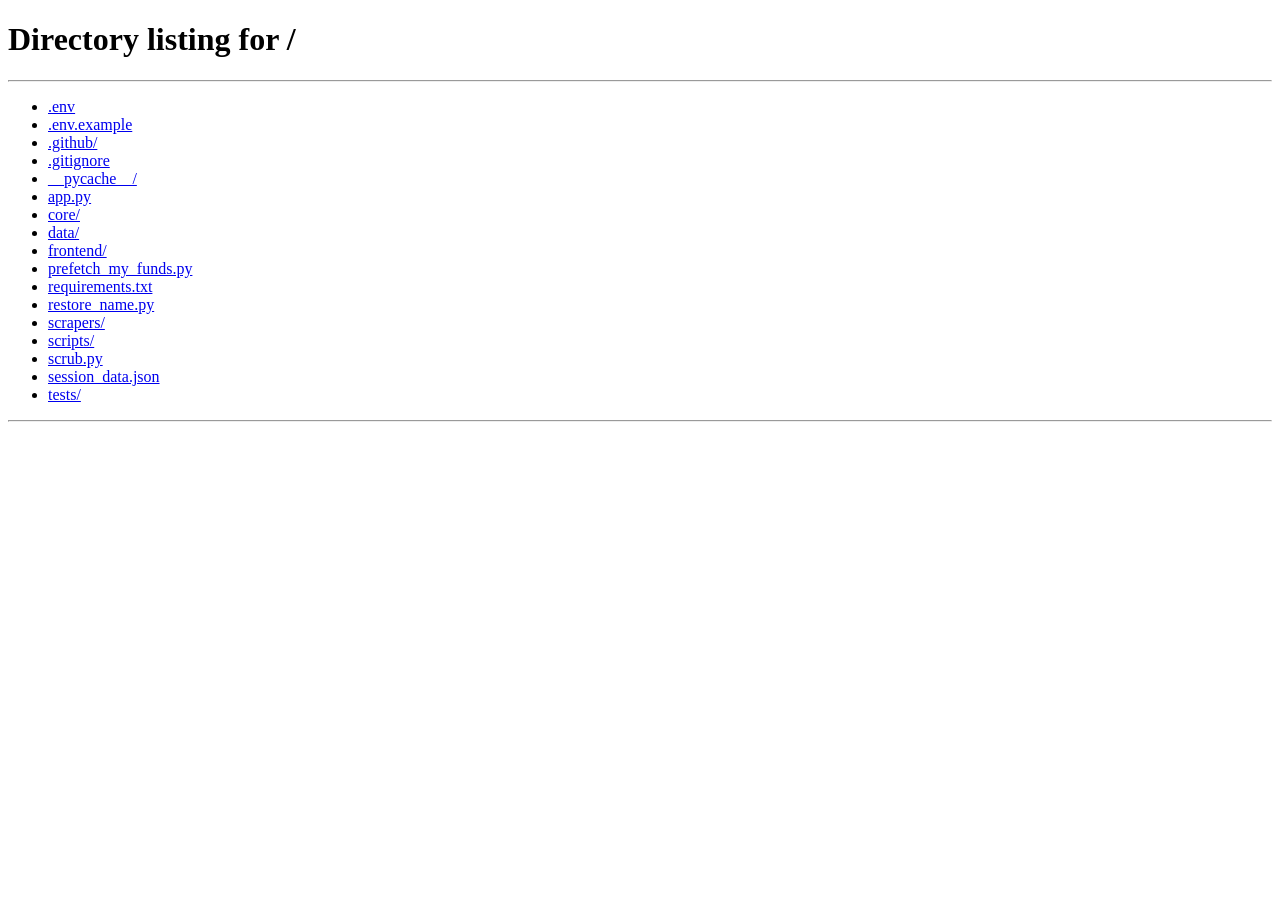
<file: frontend/family.html>
<!DOCTYPE html>
<html lang="en">
<head>
  <meta charset="UTF-8" />
  <meta name="viewport" content="width=device-width, initial-scale=1.0" />
  <title>MF Analyzer — Family Dashboard</title>
  <link rel="preconnect" href="https://fonts.googleapis.com" />
  <link href="https://fonts.googleapis.com/css2?family=Inter:wght@400;500;600;700;800&display=swap" rel="stylesheet" />
  <link rel="stylesheet" href="./style.css" />
  <style>
    .family-container { max-width: 900px; margin: 40px auto; display: flex; flex-direction: column; gap: 20px; }
    .grid { display: grid; grid-template-columns: 1fr 1fr; gap: 20px; }
    @media (max-width: 768px) { .grid { grid-template-columns: 1fr; } }
    .invite-box { display: flex; gap: 10px; margin-top: 15px; }
    .invite-box input { flex: 1; padding: 10px; border-radius: 6px; border: 1px solid var(--border-color); background: var(--bg-main); color: var(--text-main); }
    .invite-box button { padding: 10px 15px; border-radius: 6px; background: var(--accent); border: none; color: white; cursor: pointer; font-weight: 600; }
    .pending-list { margin-top: 15px; display: flex; flex-direction: column; gap: 10px; }
    .pending-item { display: flex; justify-content: space-between; align-items: center; background: var(--bg-primary); padding: 10px 15px; border-radius: 6px; }
    .accept-btn { background: var(--success); border: none; color: white; padding: 5px 12px; border-radius: 4px; cursor: pointer; font-weight: bold; }
    .portfolio-grid { display: grid; grid-template-columns: repeat(auto-fill, minmax(280px, 1fr)); gap: 15px; margin-top: 20px; }
    .portfolio-card { background: var(--bg-card); padding: 20px; border-radius: 12px; box-shadow: var(--shadow-sm); border: 1px solid var(--border-color); }
    .portfolio-card h3 { margin-bottom: 15px; color: var(--accent-light); display: flex; align-items: center; gap: 8px; }
    .metric { margin-bottom: 10px; display: flex; justify-content: space-between; }
    .metric-label { color: var(--text-muted); font-size: 0.9rem; }
    .metric-value { font-weight: bold; }
    .metric-value { font-weight: bold; }
    
    /* Tabs styling */
    .tabs { display: flex; border-bottom: 1px solid var(--border-color); margin-bottom: 20px; }
    .tab-btn { background: none; border: none; padding: 12px 20px; color: var(--text-muted); cursor: pointer; font-size: 1rem; font-weight: 500; border-bottom: 2px solid transparent; transition: all 0.2s; }
    .tab-btn:hover { color: var(--text-main); }
    .tab-btn.active { color: var(--accent); border-bottom-color: var(--accent); }
    .tab-pane { display: none; }
    .tab-pane.active { display: block; }
    
    /* Comparison Table Styling */
    .comparison-table-wrapper { overflow-x: auto; margin-top: 10px; }
    .comparison-table { width: 100%; border-collapse: collapse; text-align: left; }
    .comparison-table th, .comparison-table td { padding: 15px; border-bottom: 1px solid var(--border-color); }
    .comparison-table th { background: var(--bg-card); color: var(--text-muted); font-weight: 600; white-space: nowrap; }
    .comparison-table td { background: var(--bg-primary); }
    .top-holding-item { margin-bottom: 8px; padding-bottom: 8px; border-bottom: 1px dashed var(--border-color); }
    .top-holding-item:last-child { border-bottom: none; margin-bottom: 0; padding-bottom: 0; }
    .holding-name { font-size: 0.85rem; display: block; color: var(--text-main); }
    .holding-alloc { font-size: 0.75rem; color: var(--text-muted); }
  </style>
</head>
<body>
  <nav class="navbar">
    <a href="/" class="navbar-brand">
      <div class="logo-icon">📊</div>
      <span>MF Analyzer</span>
    </a>
    <ul class="navbar-nav">
      <li><a href="/">Upload</a></li>
      <li><a href="/dashboard.html">Dashboard</a></li>
      <li><a href="/family.html" class="active">Family View</a></li>
      <li><a href="#" onclick="localStorage.removeItem('mf_token'); window.location.href='/';">Logout</a></li>
    </ul>
  </nav>

  <main class="page">
    <div class="family-container">
      <div class="card" style="padding:24px;">
        <h2>👨‍👩‍👧‍👦 Family Portfolio Dashboard</h2>
        <p style="color:var(--text-secondary);margin-top:10px;">Compare your mutual fund portfolio performance with your family members.</p>
      </div>

      <!-- Tabs -->
      <div class="tabs">
        <button class="tab-btn active" onclick="switchTab('overview')">Overview</button>
        <button class="tab-btn" onclick="switchTab('comparison')">Comparison View</button>
      </div>

      <div id="tab-overview" class="tab-pane active">
        <div class="grid">
          <!-- Send Invites -->
          <div class="card" style="padding:24px; position: relative; z-index: 50;">
            <h3>Add Family Member</h3>
            <p style="font-size:0.85rem;color:var(--text-muted);margin-top:5px;">Send an invite to their username.</p>
            <style>
              .search-item:hover { background: rgba(99,102,241,0.25); color: #fff; }
            </style>
            <div class="invite-box" style="position: relative;">
              <input type="text" id="invite-username" placeholder="Search family member..." oninput="searchUsers(this.value)" autocomplete="off" />
              <button onclick="sendInvite()">Invite</button>
              <div id="search-results" style="position: absolute; top: 100%; left: 0; right: 80px; background: rgba(17, 24, 39, 0.98); border: 1px solid var(--border); border-radius: 8px; margin-top: 4px; display: none; z-index: 100; max-height: 200px; overflow-y: auto; box-shadow: 0 10px 25px rgba(0,0,0,0.8); backdrop-filter: blur(10px);"></div>
            </div>
          </div>

          <!-- Pending Invites -->
          <div class="card" style="padding:24px;">
            <h3>Pending Invites</h3>
            <div class="pending-list" id="pending-list">
              <div style="color:var(--text-muted); font-size: 0.9rem;">Loading...</div>
            </div>
          </div>
        </div>

        <!-- Family Portfolios Viewer -->
        <div class="card" style="padding:24px; margin-top: 20px;">
          <h3>Family Portfolios Summary</h3>
          <div class="portfolio-grid" id="portfolio-grid">
             <div class="spinner" style="margin: 20px auto;"></div>
          </div>
        </div>
      </div>

      <div id="tab-comparison" class="tab-pane">
        <div class="card" style="padding:24px;">
          <h3>Detailed Comparison</h3>
          <p style="font-size:0.85rem;color:var(--text-muted);margin-top:5px;margin-bottom:15px;">Side-by-side comparison of metrics and top holdings.</p>
          <div class="comparison-table-wrapper" id="comparison-table-container">
            <div class="spinner" style="margin: 20px auto;"></div>
          </div>
        </div>
      </div>
    </div>
  </main>

  <div class="toast" id="toast"></div>

  <script>
    const API = (window.location.hostname === 'localhost' || window.location.hostname === '127.0.0.1') ? window.location.origin : 'https://mutual-fund-analyzer-z48c.onrender.com';
    const getApiUrl = () => API;
    
    function showToast(msg) {
      const toast = document.getElementById('toast');
      toast.textContent = msg; toast.classList.add('show');
      setTimeout(() => toast.classList.remove('show'), 5000);
    }

    async function apiFetch(path, options = {}) {
      const token = localStorage.getItem('mf_token');
      if (!token) { window.location.href = '/'; return; }
      const headers = { 'Content-Type': 'application/json', ...options.headers, 'Authorization': `Bearer ${token}` };
      const res = await fetch(getApiUrl() + path, { ...options, headers });
      if (res.status === 401) { window.location.href = '/'; throw new Error('Unauthorized'); }
      if (!res.ok) {
        let err = { detail: 'API Error' };
        try { err = await res.json(); } catch(e) {}
        throw new Error(err.detail || 'API error');
      }
      return res.json();
    }

    let searchTimeout;
    async function searchUsers(query) {
        const resultsDiv = document.getElementById('search-results');
        if (!query || query.length < 2) {
            resultsDiv.style.display = 'none';
            return;
        }
        clearTimeout(searchTimeout);
        searchTimeout = setTimeout(async () => {
            try {
                const res = await apiFetch(`/api/family/search?q=${encodeURIComponent(query)}`);
                if (res && res.length > 0) {
                    resultsDiv.innerHTML = res.map(u => `<div class="search-item" style="padding: 10px 15px; cursor: pointer; border-bottom: 1px solid var(--border);" onclick="selectUser('${u.username.replace(/'/g, "\\'")}')">${u.username}</div>`).join('');
                    resultsDiv.style.display = 'block';
                } else {
                    resultsDiv.innerHTML = `<div style="padding: 10px 15px; color: var(--text-muted);">No users found</div>`;
                    resultsDiv.style.display = 'block';
                }
            } catch (e) {
                console.error(e);
            }
        }, 300);
    }

    function selectUser(name) {
        document.getElementById('invite-username').value = name;
        document.getElementById('search-results').style.display = 'none';
    }

    document.addEventListener('click', (e) => {
        if (!e.target.closest('.invite-box')) {
            const resultsDiv = document.getElementById('search-results');
            if(resultsDiv) resultsDiv.style.display = 'none';
        }
    });

    function switchTab(tabId) {
        document.querySelectorAll('.tab-btn').forEach(btn => btn.classList.remove('active'));
        document.querySelectorAll('.tab-pane').forEach(pane => pane.classList.remove('active'));
        document.querySelector(`.tab-btn[onclick="switchTab('${tabId}')"]`).classList.add('active');
        document.getElementById(`tab-${tabId}`).classList.add('active');
    }

    async function sendInvite() {
        const username = document.getElementById('invite-username').value.trim();
        if (!username) return;
        try {
            await apiFetch('/api/family/invite', { method: 'POST', body: JSON.stringify({ username }) });
            document.getElementById('invite-username').value = '';
            showToast(`✅ Invite sent to ${username}`);
        } catch (e) {
            showToast(`❌ ${e.message}`);
        }
    }

    async function acceptInvite(from_user_id) {
        try {
            await apiFetch('/api/family/accept', { method: 'POST', body: JSON.stringify({ from_user_id }) });
            showToast('✅ Invite accepted!');
            loadPending();
            loadPortfolios();
        } catch (e) {
             showToast(`❌ ${e.message}`);
        }
    }

    async function loadPending() {
        try {
            const list = await apiFetch('/api/family/pending');
            const container = document.getElementById('pending-list');
            if (list.length === 0) {
                container.innerHTML = '<div style="color:var(--text-muted);font-size:0.9rem;">No pending invites.</div>';
                return;
            }
            container.innerHTML = list.map(inv => `
                <div class="pending-item">
                    <span>${inv.username} invited you</span>
                    <button class="accept-btn" onclick="acceptInvite('${inv.id}')">Accept</button>
                </div>
            `).join('');
        } catch (e) {
             console.error("Error loading pending invites:", e);
        }
    }

    async function loadPortfolios() {
        try {
            const ports = await apiFetch('/api/family/portfolios');
            const container = document.getElementById('portfolio-grid');
            const compContainer = document.getElementById('comparison-table-container');
            const currentUser = localStorage.getItem('mf_username');
            
            if (ports.length === 0) {
                 container.innerHTML = '<div style="color:var(--text-muted);">No portfolio data found. You might need to upload your CAS PDF first.</div>';
                 compContainer.innerHTML = '<div style="color:var(--text-muted);">No portfolio data found.</div>';
                 return;
            }

            // Render Overview Grid
            container.innerHTML = ports.map(p => {
                const gain = p.current_value - p.total_invested;
                const gainPct = p.total_invested > 0 ? (gain / p.total_invested * 100).toFixed(2) : '0.00';
                const isMe = p.username === currentUser;
                
                return `
                <div class="portfolio-card">
                    <h3>👤 ${p.username} ${isMe ? '<span style="font-size:0.75rem;padding:2px 6px;background:var(--accent);color:white;border-radius:10px;">You</span>' : ''}</h3>
                    <div class="metric">
                        <span class="metric-label">Total Invested</span>
                        <span class="metric-value">₹${p.total_invested.toLocaleString('en-IN')}</span>
                    </div>
                    <div class="metric">
                        <span class="metric-label">Current Value</span>
                        <span class="metric-value text-accent">₹${p.current_value.toLocaleString('en-IN')}</span>
                    </div>
                    <div class="metric">
                        <span class="metric-label">Absolute Gain</span>
                        <span class="metric-value ${gain >= 0 ? 'text-success' : 'text-danger'}">
                           ${gain >= 0 ? '+' : ''}${gainPct}%
                        </span>
                    </div>
                    <div class="metric" style="margin-top: 10px; border-top: 1px solid var(--border-color); padding-top: 10px;">
                        <span class="metric-label">XIRR</span>
                        <span class="metric-value ${p.xirr >= 0 ? 'text-warning' : 'text-danger'}">${p.xirr !== undefined && p.xirr !== null ? p.xirr + '%' : 'N/A'}</span>
                    </div>
                    <div class="metric">
                        <span class="metric-label">No. of Funds</span>
                        <span class="metric-value">${p.num_funds || '-'}</span>
                    </div>
                    <div class="metric" style="margin-top: 10px; border-top: 1px solid var(--border-color); padding-top: 10px;">
                        <span class="metric-label">Equity / Debt / Hybrid</span>
                        <span class="metric-value" style="font-size:0.85rem;">${p.equity_pct ?? '-'}% / ${p.debt_pct ?? '-'}% / ${p.hybrid_pct ?? '-'}%</span>
                    </div>
                    ${ p.avg_expense_ratio !== null && p.avg_expense_ratio !== undefined ? `
                    <div class="metric">
                        <span class="metric-label">Avg Expense Ratio</span>
                        <span class="metric-value">${p.avg_expense_ratio}%</span>
                    </div>` : '' }
                </div>
            `}).join('');
            
            // Render Comparison Table
            const sectionHeader = (label) =>
                `<tr><td colspan="${ports.length + 1}" style="background:rgba(255,255,255,0.03);color:var(--text-muted);font-size:0.75rem;text-transform:uppercase;letter-spacing:1.2px;font-weight:700;padding:12px 15px;">${label}</td></tr>`;
            const addRow = (label, cells) =>
                `<tr><td style="font-weight:600;white-space:nowrap;">${label}</td>${cells.join('')}</tr>`;
            const cell = (content, colorClass = '') =>
                `<td style="vertical-align:top;" class="${colorClass}">${content !== undefined && content !== null ? content : 'N/A'}</td>`;
            
            let tableHTML = `<table class="comparison-table"><thead><tr><th>Metric</th>`;
            ports.forEach(p => {
                const isMe = p.username === currentUser;
                tableHTML += `<th>${p.username} ${isMe ? '<span style="font-size:0.7rem;padding:1px 5px;background:var(--accent);color:white;border-radius:8px;">You</span>' : ''}</th>`;
            });
            tableHTML += `</tr></thead><tbody>`;
            
            // ── Performance ────────────────────────────────
            tableHTML += sectionHeader('📈 Performance');
            tableHTML += addRow('Total Invested', ports.map(p => cell(`₹${p.total_invested.toLocaleString('en-IN')}`)));
            tableHTML += addRow('Current Value', ports.map(p => cell(`<span style="color:var(--accent-light);font-weight:600;">₹${p.current_value.toLocaleString('en-IN')}</span>`)));
            tableHTML += addRow('Total Gain (₹)', ports.map(p => {
                const gain = p.current_value - p.total_invested;
                return cell(`<span style="color:${gain >= 0 ? 'var(--success)' : 'var(--danger)'}">${gain >= 0 ? '+' : ''}₹${Math.abs(gain).toLocaleString('en-IN', {maximumFractionDigits:0})}</span>`);
            }));
            tableHTML += addRow('Absolute Gain (%)', ports.map(p => {
                const gain = p.current_value - p.total_invested;
                const gainPct = p.total_invested > 0 ? (gain / p.total_invested * 100).toFixed(2) : '0.00';
                return cell(`<span style="color:${gain >= 0 ? 'var(--success)' : 'var(--danger)'}">${gain >= 0 ? '+' : ''}${gainPct}%</span>`);
            }));
            tableHTML += addRow('XIRR', ports.map(p => {
                const x = p.xirr;
                const c = (x !== undefined && x !== null) ? (x >= 0 ? 'var(--warning)' : 'var(--danger)') : 'var(--text-muted)';
                return cell(`<span style="color:${c};font-weight:600;">${x !== undefined && x !== null ? x + '%' : 'N/A'}</span>`);
            }));
            
            // ── Portfolio Structure ────────────────────────
            tableHTML += sectionHeader('🏗️ Portfolio Structure');
            tableHTML += addRow('No. of Funds', ports.map(p => cell(p.num_funds ?? '-')));
            tableHTML += addRow('Equity / Debt / Hybrid', ports.map(p =>
                cell(`<div style="font-size:0.85rem;line-height:1.8;">
                    <span style="color:#6ee7b7;">▰ Equity: ${p.equity_pct ?? '-'}%</span><br>
                    <span style="color:#93c5fd;">▰ Debt: ${p.debt_pct ?? '-'}%</span><br>
                    <span style="color:#fcd34d;">▰ Hybrid: ${p.hybrid_pct ?? '-'}%</span>
                </div>`)
            ));
            tableHTML += addRow('Avg Expense Ratio', ports.map(p =>
                cell(p.avg_expense_ratio !== null && p.avg_expense_ratio !== undefined ? `${p.avg_expense_ratio}%` : 'N/A')
            ));
            
            // ── Top 5 Holdings ─────────────────────────────
            tableHTML += sectionHeader('💼 Top 5 Holdings (by value)');
            tableHTML += `<tr><td></td>`;
            ports.forEach(p => {
                tableHTML += `<td style="vertical-align:top;padding:12px 15px;">`;
                if(p.top_holdings && p.top_holdings.length > 0) {
                    p.top_holdings.forEach(th => {
                        tableHTML += `<div class="top-holding-item">
                            <span class="holding-name">${th.name}</span>
                            <span class="holding-alloc">₹${th.value.toLocaleString('en-IN')} &nbsp;·&nbsp; <strong>${th.allocation}%</strong></span>
                        </div>`;
                    });
                } else {
                    tableHTML += `<span style="color:var(--text-muted); font-size:0.85rem;">No holdings found.</span>`;
                }
                tableHTML += `</td>`;
            });
            tableHTML += `</tr>`;
            
            tableHTML += `</tbody></table>`;
            compContainer.innerHTML = tableHTML;
            
        } catch (e) {
             console.error("Error loading portfolios:", e);
             document.getElementById('portfolio-grid').innerHTML = '<div style="color:var(--danger);">Error loading family portfolios.</div>';
             document.getElementById('comparison-table-container').innerHTML = '<div style="color:var(--danger);">Error loading comparison data.</div>';
        }
    }

    // Init
    loadPending();
    loadPortfolios();
  </script>
</body>
</html>
</file>
<file: frontend/style.css>
:root {
  /* Colors */
  --bg-primary: #0a0e1a;
  --bg-secondary: #111827;
  --bg-card: rgba(255, 255, 255, 0.04);
  --bg-card-hover: rgba(255, 255, 255, 0.07);
  --border: rgba(255, 255, 255, 0.08);
  --border-accent: rgba(99, 179, 237, 0.3);

  /* Brand Gradients */
  --grad-primary: linear-gradient(135deg, #6366f1 0%, #8b5cf6 50%, #a78bfa 100%);
  --grad-accent: linear-gradient(135deg, #06b6d4 0%, #6366f1 100%);
  --grad-success: linear-gradient(135deg, #10b981 0%, #059669 100%);
  --grad-danger: linear-gradient(135deg, #f43f5e 0%, #e11d48 100%);
  --grad-gold: linear-gradient(135deg, #f59e0b 0%, #d97706 100%);

  /* Text */
  --text-primary: #f1f5f9;
  --text-secondary: #94a3b8;
  --text-muted: #475569;

  /* Accent */
  --accent: #6366f1;
  --accent-light: #818cf8;
  --success: #10b981;
  --danger: #f43f5e;
  --warning: #f59e0b;
  --info: #06b6d4;

  /* Spacing */
  --radius: 16px;
  --radius-sm: 10px;
  --radius-lg: 24px;
  --shadow: 0 4px 24px rgba(0, 0, 0, 0.4);
  --shadow-glow: 0 0 40px rgba(99, 102, 241, 0.15);
}

/* ── Reset & Base ──────────────────────────────────────────────── */
*, *::before, *::after { box-sizing: border-box; margin: 0; padding: 0; }

html { scroll-behavior: smooth; }

body {
  font-family: 'Inter', 'Segoe UI', system-ui, sans-serif;
  background: var(--bg-primary);
  color: var(--text-primary);
  min-height: 100vh;
  line-height: 1.6;
  overflow-x: hidden;
}

/* ── Background mesh gradient ──────────────────────────────────── */
body::before {
  content: '';
  position: fixed;
  inset: 0;
  background:
    radial-gradient(ellipse 80% 60% at 20% 10%, rgba(99,102,241,0.12) 0%, transparent 60%),
    radial-gradient(ellipse 60% 50% at 80% 80%, rgba(139,92,246,0.1) 0%, transparent 55%),
    radial-gradient(ellipse 50% 40% at 50% 50%, rgba(6,182,212,0.05) 0%, transparent 50%);
  pointer-events: none;
  z-index: 0;
}

/* ── Scrollbar ─────────────────────────────────────────────────── */
::-webkit-scrollbar { width: 6px; }
::-webkit-scrollbar-track { background: var(--bg-primary); }
::-webkit-scrollbar-thumb { background: var(--accent); border-radius: 3px; }

/* ── Glass Card ────────────────────────────────────────────────── */
.card {
  background: var(--bg-card);
  border: 1px solid var(--border);
  border-radius: var(--radius);
  backdrop-filter: blur(20px);
  -webkit-backdrop-filter: blur(20px);
  transition: background 0.25s, border-color 0.25s, box-shadow 0.25s;
}
.card:hover {
  background: var(--bg-card-hover);
  border-color: rgba(99,102,241,0.2);
  box-shadow: var(--shadow-glow);
}

/* ── Buttons ───────────────────────────────────────────────────── */
.btn {
  display: inline-flex;
  align-items: center;
  gap: 8px;
  padding: 12px 28px;
  border-radius: 50px;
  font-size: 0.95rem;
  font-weight: 600;
  cursor: pointer;
  border: none;
  transition: all 0.25s;
  letter-spacing: 0.3px;
}
.btn-primary {
  background: var(--grad-primary);
  color: #fff;
  box-shadow: 0 4px 20px rgba(99,102,241,0.4);
}
.btn-primary:hover {
  transform: translateY(-2px);
  box-shadow: 0 8px 30px rgba(99,102,241,0.55);
}
.btn-primary:active { transform: translateY(0); }
.btn-outline {
  background: transparent;
  color: var(--accent-light);
  border: 1.5px solid var(--accent);
}
.btn-outline:hover {
  background: rgba(99,102,241,0.12);
  transform: translateY(-2px);
}

/* ── Navbar ────────────────────────────────────────────────────── */
.navbar {
  position: fixed;
  top: 0; left: 0; right: 0;
  z-index: 100;
  background: rgba(10, 14, 26, 0.8);
  backdrop-filter: blur(20px);
  border-bottom: 1px solid var(--border);
  padding: 0 40px;
  height: 64px;
  display: flex;
  align-items: center;
  justify-content: space-between;
}
.navbar-brand {
  display: flex;
  align-items: center;
  gap: 10px;
  font-size: 1.2rem;
  font-weight: 700;
  text-decoration: none;
  color: var(--text-primary);
}
.navbar-brand .logo-icon {
  width: 36px; height: 36px;
  background: var(--grad-primary);
  border-radius: 10px;
  display: flex;
  align-items: center;
  justify-content: center;
  font-size: 18px;
}
.navbar-nav {
  display: flex;
  align-items: center;
  gap: 8px;
  list-style: none;
}
.navbar-nav a {
  color: var(--text-secondary);
  text-decoration: none;
  padding: 6px 16px;
  border-radius: 8px;
  font-size: 0.9rem;
  transition: color 0.2s, background 0.2s;
}
.navbar-nav a:hover {
  color: var(--text-primary);
  background: var(--bg-card);
}
.navbar-nav a.active {
  color: var(--accent-light);
  background: rgba(99,102,241,0.12);
}

/* ── AI Chatbot Widget ─────────────────────────────────────────── */
.chat-widget {
  position: fixed;
  bottom: 30px;
  right: 30px;
  z-index: 9999;
  display: flex;
  flex-direction: column;
  align-items: flex-end;
  pointer-events: none;
}

.chat-toggle {
  pointer-events: auto;
  width: 60px;
  height: 60px;
  border-radius: 50%;
  background: var(--grad-primary);
  color: white;
  border: none;
  font-size: 28px;
  cursor: pointer;
  box-shadow: 0 4px 20px rgba(99,102,241,0.5);
  display: flex;
  align-items: center;
  justify-content: center;
  transition: transform 0.3s cubic-bezier(0.175, 0.885, 0.32, 1.275);
}

.chat-toggle:hover {
  transform: scale(1.1);
}

.chat-window {
  width: 380px;
  height: 550px;
  max-width: calc(100vw - 40px);
  max-height: calc(100vh - 100px);
  background: var(--bg-card);
  border: 1px solid var(--border);
  border-radius: var(--radius-lg);
  box-shadow: var(--shadow-glow), 0 10px 40px rgba(0,0,0,0.6);
  margin-bottom: 20px;
  display: flex;
  flex-direction: column;
  overflow: hidden;
  backdrop-filter: blur(20px);
  transform-origin: bottom right;
  transition: all 0.3s cubic-bezier(0.175, 0.885, 0.32, 1.275);
  transform: scale(0);
  opacity: 0;
  pointer-events: none;
}

.chat-window.active {
  transform: scale(1);
  opacity: 1;
  pointer-events: all;
}

.chat-header {
  padding: 18px 20px;
  background: rgba(10,14,26,0.6);
  border-bottom: 1px solid var(--border);
  display: flex;
  align-items: center;
  justify-content: space-between;
}

.chat-header-title {
  display: flex;
  align-items: center;
  gap: 10px;
  font-weight: 700;
  font-size: 1.05rem;
}

.chat-header-close {
  background: none;
  border: none;
  color: var(--text-muted);
  cursor: pointer;
  font-size: 20px;
  transition: color 0.2s;
}

.chat-header-close:hover {
  color: var(--text-primary);
}

.chat-body {
  flex: 1;
  overflow-y: auto;
  padding: 20px;
  display: flex;
  flex-direction: column;
  gap: 16px;
}

.chat-msg {
  max-width: 85%;
  padding: 12px 16px;
  border-radius: 12px;
  font-size: 0.9rem;
  line-height: 1.5;
  animation: fadeIn 0.3s ease forwards;
}

.chat-msg p {
  margin-bottom: 8px;
}
.chat-msg p:last-child {
  margin-bottom: 0;
}

.chat-msg ul, .chat-msg ol {
  margin-left: 20px;
  margin-bottom: 8px;
}

.chat-msg.user {
  align-self: flex-end;
  background: var(--accent);
  color: white;
  border-bottom-right-radius: 4px;
}

.chat-msg.ai {
  align-self: flex-start;
  background: rgba(255,255,255,0.05);
  border: 1px solid var(--border);
  border-bottom-left-radius: 4px;
  color: var(--text-primary);
}

.chat-input-area {
  padding: 16px;
  border-top: 1px solid var(--border);
  background: rgba(10,14,26,0.4);
  display: flex;
  gap: 10px;
}

.chat-input {
  flex: 1;
  background: var(--bg-secondary);
  border: 1px solid var(--border);
  border-radius: 20px;
  padding: 10px 16px;
  color: var(--text-primary);
  font-family: inherit;
  outline: none;
  transition: border-color 0.2s;
}

.chat-input:focus {
  border-color: var(--accent);
}

.chat-send {
  background: var(--accent);
  border: none;
  color: white;
  width: 40px;
  height: 40px;
  border-radius: 50%;
  display: flex;
  align-items: center;
  justify-content: center;
  cursor: pointer;
  transition: background 0.2s;
}

.chat-send:hover {
  background: var(--accent-light);
}

.typing-indicator {
  display: none;
  align-self: flex-start;
  background: rgba(255,255,255,0.05);
  padding: 12px 16px;
  border-radius: 12px;
  border-bottom-left-radius: 4px;
  border: 1px solid var(--border);
}

.typing-indicator.active {
  display: flex;
  gap: 4px;
}

.typing-dot {
  width: 6px;
  height: 6px;
  background: var(--text-muted);
  border-radius: 50%;
  animation: typing 1.4s infinite ease-in-out both;
}

.typing-dot:nth-child(1) { animation-delay: -0.32s; }
.typing-dot:nth-child(2) { animation-delay: -0.16s; }

@keyframes typing {
  0%, 80%, 100% { transform: scale(0); }
  40% { transform: scale(1); }
}

/* ── Pages ─────────────────────────────────────────────────────── */
.page { position: relative; z-index: 1; padding-top: 64px; }

/* ── Upload Page ────────────────────────────────────────────────── */
.upload-hero {
  min-height: calc(100vh - 64px);
  display: flex;
  align-items: center;
  justify-content: center;
  padding: 40px 20px;
}
.upload-container {
  width: 100%;
  max-width: 560px;
  text-align: center;
}
.upload-badge {
  display: inline-flex;
  align-items: center;
  gap: 6px;
  background: rgba(99,102,241,0.12);
  border: 1px solid rgba(99,102,241,0.25);
  color: var(--accent-light);
  padding: 6px 16px;
  border-radius: 50px;
  font-size: 0.82rem;
  font-weight: 600;
  margin-bottom: 24px;
  letter-spacing: 0.5px;
  text-transform: uppercase;
}
.upload-hero h1 {
  font-size: clamp(2rem, 5vw, 3rem);
  font-weight: 800;
  line-height: 1.15;
  margin-bottom: 16px;
  background: var(--grad-primary);
  -webkit-background-clip: text;
  -webkit-text-fill-color: transparent;
  background-clip: text;
}
.upload-hero p {
  color: var(--text-secondary);
  font-size: 1.05rem;
  margin-bottom: 40px;
  line-height: 1.7;
}

.upload-card {
  padding: 40px;
  margin-bottom: 24px;
}
.dropzone {
  border: 2px dashed var(--border-accent);
  border-radius: var(--radius);
  padding: 48px 24px;
  cursor: pointer;
  transition: all 0.3s;
  position: relative;
  background: rgba(99,102,241,0.03);
}
.dropzone:hover, .dropzone.drag-over {
  border-color: var(--accent);
  background: rgba(99,102,241,0.08);
  transform: scale(1.01);
}
.dropzone .drop-icon {
  font-size: 52px;
  margin-bottom: 16px;
  display: block;
  filter: drop-shadow(0 0 16px rgba(99,102,241,0.4));
}
.dropzone h3 {
  font-size: 1.1rem;
  font-weight: 600;
  margin-bottom: 6px;
}
.dropzone p {
  font-size: 0.85rem;
  color: var(--text-muted);
  margin-bottom: 0;
}
.dropzone input[type="file"] {
  position: absolute;
  inset: 0;
  opacity: 0;
  cursor: pointer;
}
.file-selected {
  display: flex;
  align-items: center;
  gap: 12px;
  background: rgba(16,185,129,0.08);
  border: 1px solid rgba(16,185,129,0.25);
  border-radius: var(--radius-sm);
  padding: 12px 16px;
  margin-top: 16px;
  text-align: left;
}
.file-selected-icon { font-size: 24px; }
.file-selected-name {
  font-weight: 600;
  font-size: 0.9rem;
  color: var(--success);
}
.password-group {
  margin-top: 20px;
  text-align: left;
}
.password-group label {
  display: block;
  font-size: 0.85rem;
  color: var(--text-secondary);
  margin-bottom: 8px;
  font-weight: 500;
}
.password-group .hint {
  font-size: 0.76rem;
  color: var(--text-muted);
  margin-top: 6px;
}
.input-wrap {
  position: relative;
}
.input-wrap input {
  width: 100%;
  background: var(--bg-secondary);
  border: 1px solid var(--border);
  border-radius: var(--radius-sm);
  padding: 12px 44px 12px 14px;
  color: var(--text-primary);
  font-size: 0.95rem;
  outline: none;
  transition: border-color 0.2s;
  font-family: inherit;
}
.input-wrap input:focus {
  border-color: var(--accent);
  box-shadow: 0 0 0 3px rgba(99,102,241,0.15);
}
.input-wrap .eye-btn {
  position: absolute;
  right: 14px;
  top: 50%;
  transform: translateY(-50%);
  background: none;
  border: none;
  cursor: pointer;
  color: var(--text-muted);
  font-size: 18px;
  padding: 0;
  transition: color 0.2s;
}
.input-wrap .eye-btn:hover { color: var(--text-primary); }

.upload-submit {
  width: 100%;
  margin-top: 24px;
  padding: 14px;
  font-size: 1rem;
  justify-content: center;
}

/* Progress / Spinner */
.progress-overlay {
  display: none;
  flex-direction: column;
  align-items: center;
  gap: 16px;
  padding: 40px;
}
.progress-overlay.active { display: flex; }
.spinner {
  width: 48px; height: 48px;
  border: 3px solid var(--border);
  border-top-color: var(--accent);
  border-radius: 50%;
  animation: spin 0.9s linear infinite;
}
@keyframes spin { to { transform: rotate(360deg); } }
.progress-label {
  color: var(--text-secondary);
  font-size: 0.95rem;
}

/* Info cards below uploader */
.info-grid {
  display: grid;
  grid-template-columns: repeat(3, 1fr);
  gap: 16px;
  margin-top: 8px;
}
.info-tile {
  padding: 20px 16px;
  text-align: center;
}
.info-tile .icon { font-size: 28px; margin-bottom: 8px; }
.info-tile h4 { font-size: 0.85rem; font-weight: 700; margin-bottom: 4px; }
.info-tile p { font-size: 0.76rem; color: var(--text-muted); line-height: 1.5; }

/* Error toast */
.toast {
  position: fixed;
  bottom: 32px;
  right: 32px;
  background: rgba(244,63,94,0.12);
  border: 1px solid rgba(244,63,94,0.3);
  color: #fca5a5;
  padding: 14px 22px;
  border-radius: var(--radius-sm);
  font-size: 0.9rem;
  backdrop-filter: blur(12px);
  z-index: 9999;
  animation: slideIn 0.3s ease;
  max-width: 360px;
  display: none;
}
.toast.show { display: block; }
@keyframes slideIn {
  from { transform: translateX(40px); opacity: 0; }
  to { transform: translateX(0); opacity: 1; }
}

/* ── Dashboard Layout ───────────────────────────────────────────── */
.dashboard { padding: 24px 32px 48px; }

/* Section headers */
.section-header {
  display: flex;
  align-items: center;
  justify-content: space-between;
  margin-bottom: 20px;
}
.section-title {
  font-size: 1.15rem;
  font-weight: 700;
  display: flex;
  align-items: center;
  gap: 10px;
  color: var(--text-primary);
}
.section-title::before {
  content: '';
  width: 4px;
  height: 20px;
  background: var(--grad-primary);
  border-radius: 2px;
  display: block;
}

/* ── Summary Cards ────────────────────────────────────────────── */
.summary-grid {
  display: grid;
  grid-template-columns: repeat(4, 1fr);
  gap: 20px;
  margin-bottom: 32px;
}
.summary-card {
  padding: 24px;
  position: relative;
  overflow: hidden;
}
.summary-card::after {
  content: '';
  position: absolute;
  top: -20px; right: -20px;
  width: 100px; height: 100px;
  border-radius: 50%;
  opacity: 0.08;
}
.summary-card.invested::after { background: var(--info); }
.summary-card.value::after { background: var(--accent); }
.summary-card.gain::after { background: var(--success); }
.summary-card.xirr::after { background: var(--warning); }

.summary-card .label {
  font-size: 0.78rem;
  color: var(--text-muted);
  text-transform: uppercase;
  letter-spacing: 0.8px;
  font-weight: 600;
  margin-bottom: 10px;
}
.summary-card .value-main {
  font-size: 1.85rem;
  font-weight: 800;
  line-height: 1.1;
  margin-bottom: 6px;
}
.summary-card .value-sub {
  font-size: 0.82rem;
  color: var(--text-secondary);
}
.summary-card .icon-badge {
  position: absolute;
  top: 20px; right: 20px;
  width: 44px; height: 44px;
  border-radius: 12px;
  display: flex;
  align-items: center;
  justify-content: center;
  font-size: 22px;
}
.summary-card.invested .icon-badge { background: rgba(6,182,212,0.12); }
.summary-card.value .icon-badge { background: rgba(99,102,241,0.12); }
.summary-card.gain .icon-badge { background: rgba(16,185,129,0.12); }
.summary-card.xirr .icon-badge { background: rgba(245,158,11,0.12); }

.text-success { color: var(--success); }
.text-danger { color: var(--danger); }
.text-warning { color: var(--warning); }
.text-info { color: var(--info); }
.text-accent { color: var(--accent-light); }

/* ── Charts Grid ────────────────────────────────────────────────── */
.charts-grid {
  display: grid;
  grid-template-columns: 1fr 1fr;
  gap: 20px;
  margin-bottom: 32px;
}
.chart-card { padding: 24px; }
.chart-card canvas { max-height: 280px; }

/* ── Risk Panel ─────────────────────────────────────────────────── */
.risk-grid {
  display: grid;
  grid-template-columns: repeat(5, 1fr);
  gap: 16px;
  margin-bottom: 12px;
}
.risk-metric-card {
  padding: 20px 16px;
  text-align: center;
  position: relative;
}
.risk-metric-card .metric-label {
  font-size: 0.73rem;
  color: var(--text-muted);
  text-transform: uppercase;
  letter-spacing: 0.7px;
  font-weight: 600;
  margin-bottom: 10px;
}
.risk-metric-card .metric-val {
  font-size: 1.65rem;
  font-weight: 800;
}
.risk-metric-card .metric-sub {
  font-size: 0.72rem;
  color: var(--text-muted);
  margin-top: 4px;
}
.risk-gauge {
  height: 3px;
  border-radius: 2px;
  margin-top: 12px;
  background: var(--border);
  overflow: hidden;
}
.risk-gauge-fill {
  height: 100%;
  border-radius: 2px;
  transition: width 1s ease;
}

/* Per-fund risk table */
.risk-fund-table {
  width: 100%;
  border-collapse: collapse;
  font-size: 0.85rem;
}
.risk-fund-table th {
  text-align: left;
  padding: 10px 14px;
  background: rgba(255,255,255,0.03);
  color: var(--text-muted);
  font-size: 0.75rem;
  text-transform: uppercase;
  letter-spacing: 0.6px;
  border-bottom: 1px solid var(--border);
}
.risk-fund-table td {
  padding: 12px 14px;
  border-bottom: 1px solid rgba(255,255,255,0.03);
}
.risk-fund-table tr:hover td { background: rgba(255,255,255,0.02); }

/* ── Holdings Table ─────────────────────────────────────────────── */
.holdings-card { padding: 24px; margin-bottom: 32px; }
.table-wrap { overflow-x: auto; }
table.data-table {
  width: 100%;
  border-collapse: collapse;
  font-size: 0.875rem;
}
table.data-table th {
  text-align: left;
  padding: 10px 16px;
  background: rgba(255,255,255,0.03);
  color: var(--text-muted);
  font-size: 0.75rem;
  text-transform: uppercase;
  letter-spacing: 0.6px;
  border-bottom: 1px solid var(--border);
  white-space: nowrap;
  cursor: pointer;
  user-select: none;
  transition: color 0.2s;
}
table.data-table th:hover { color: var(--text-primary); }
table.data-table td {
  padding: 14px 16px;
  border-bottom: 1px solid rgba(255,255,255,0.03);
  white-space: nowrap;
}
table.data-table tr:hover td { background: rgba(255,255,255,0.02); }
table.data-table tr:last-child td { border-bottom: none; }

.fund-name-cell { white-space: normal !important; max-width: 260px; }
.fund-name-cell .name { font-weight: 600; font-size: 0.9rem; }
.fund-name-cell .cat-badge {
  display: inline-block;
  background: rgba(99,102,241,0.1);
  border: 1px solid rgba(99,102,241,0.2);
  color: var(--accent-light);
  font-size: 0.7rem;
  padding: 2px 8px;
  border-radius: 50px;
  margin-top: 4px;
}

/* ── Transactions ───────────────────────────────────────────────── */
.txn-filters {
  display: flex;
  gap: 10px;
  margin-bottom: 20px;
  flex-wrap: wrap;
  align-items: center;
}
.filter-select {
  background: var(--bg-secondary);
  border: 1px solid var(--border);
  color: var(--text-primary);
  padding: 8px 14px;
  border-radius: 8px;
  font-size: 0.85rem;
  outline: none;
  cursor: pointer;
  font-family: inherit;
}
.filter-select:focus { border-color: var(--accent); }

.type-badge {
  display: inline-block;
  padding: 3px 10px;
  border-radius: 50px;
  font-size: 0.72rem;
  font-weight: 700;
  letter-spacing: 0.4px;
}
.type-BUY, .type-SIP { background: rgba(16,185,129,0.12); color: #6ee7b7; }
.type-SELL { background: rgba(244,63,94,0.12); color: #fda4af; }
.type-SWITCH_IN { background: rgba(6,182,212,0.12); color: #67e8f9; }
.type-SWITCH_OUT { background: rgba(245,158,11,0.12); color: #fcd34d; }
.type-DIVR, .type-DIVIDEND { background: rgba(139,92,246,0.12); color: #c4b5fd; }

/* ── Investor Header ─────────────────────────────────────────────  */
.investor-bar {
  display: flex;
  align-items: center;
  justify-content: space-between;
  padding: 20px 24px;
  margin-bottom: 28px;
}
.investor-bar .investor-name {
  font-size: 1.4rem;
  font-weight: 700;
}
.investor-bar .period-tag {
  font-size: 0.8rem;
  color: var(--text-muted);
  margin-top: 2px;
}
.investor-bar .actions { display: flex; gap: 10px; }

/* ── Tabs ───────────────────────────────────────────────────────── */
.tab-bar {
  display: flex;
  gap: 4px;
  margin-bottom: 24px;
  background: rgba(255,255,255,0.03);
  border-radius: var(--radius);
  padding: 6px;
  border: 1px solid var(--border);
  width: fit-content;
}
.tab-btn {
  padding: 8px 20px;
  border-radius: 10px;
  border: none;
  background: none;
  color: var(--text-secondary);
  font-size: 0.88rem;
  font-weight: 500;
  cursor: pointer;
  transition: all 0.2s;
  font-family: inherit;
}
.tab-btn.active {
  background: var(--grad-primary);
  color: #fff;
  font-weight: 600;
  box-shadow: 0 2px 12px rgba(99,102,241,0.35);
}
.tab-btn:hover:not(.active) {
  color: var(--text-primary);
  background: rgba(255,255,255,0.04);
}
.tab-panel { display: none; }
.tab-panel.active { display: block; }

/* ── Loading state ────────────────────────────────────────────── */
.loading-overlay {
  position: fixed;
  inset: 0;
  background: rgba(10,14,26,0.85);
  backdrop-filter: blur(8px);
  display: flex;
  flex-direction: column;
  align-items: center;
  justify-content: center;
  z-index: 9999;
  gap: 20px;
}
.loading-overlay .spinner { width: 56px; height: 56px; border-width: 4px; }
.loading-overlay p { color: var(--text-secondary); font-size: 1rem; }

/* ── Responsive ─────────────────────────────────────────────────── */
@media (max-width: 1024px) {
  .summary-grid { grid-template-columns: repeat(2, 1fr); }
  .risk-grid { grid-template-columns: repeat(3, 1fr); }
}
@media (max-width: 768px) {
  .charts-grid { grid-template-columns: 1fr; }
  .dashboard { padding: 16px 16px 48px; }
  .navbar { padding: 0 20px; }
  .info-grid { grid-template-columns: 1fr; }
  .risk-grid { grid-template-columns: repeat(2, 1fr); }
  .summary-grid { grid-template-columns: 1fr 1fr; }
}
@media (max-width: 480px) {
  .summary-grid { grid-template-columns: 1fr; }
  .risk-grid { grid-template-columns: 1fr 1fr; }
}

/* Animate in */
.fade-in { animation: fadeIn 0.5s ease forwards; }
@keyframes fadeIn { from { opacity:0; transform:translateY(12px); } to { opacity:1; transform:none; } }

.num { font-variant-numeric: tabular-nums; }

/* Empty state */
.empty-state {
  text-align: center;
  padding: 60px 20px;
  color: var(--text-muted);
}
.empty-state .icon { font-size: 48px; margin-bottom: 12px; }
.empty-state p { font-size: 0.95rem; }

/* %% Risk Badges & Peer Rank %%%%%%%%%%%%%%%%%%%%%%%%%%%%%%%%%%%%%% */
.risk-badge {
  display: inline-block;
  padding: 2px 6px;
  border-radius: 4px;
  font-size: 0.65rem;
  font-weight: 700;
  letter-spacing: 0.3px;
  text-transform: uppercase;
  margin-top: 4px;
  line-height: 1;
}
.badge-excellent { background: rgba(16,185,129,0.2); border: 1px solid rgba(16,185,129,0.3); color: #6ee7b7; }
.badge-good { background: rgba(16,185,129,0.1); border: 1px solid rgba(16,185,129,0.2); color: var(--success); }
.badge-average { background: rgba(245,158,11,0.1); border: 1px solid rgba(245,158,11,0.2); color: var(--warning); }
.badge-poor { background: rgba(244,63,94,0.1); border: 1px solid rgba(244,63,94,0.2); color: var(--danger); }
.badge-defensive { background: rgba(6,182,212,0.1); border: 1px solid rgba(6,182,212,0.2); color: var(--info); }
.badge-neutral { background: rgba(148,163,184,0.1); border: 1px solid rgba(148,163,184,0.2); color: var(--text-secondary); }
.badge-aggressive { background: rgba(244,63,94,0.1); border: 1px solid rgba(244,63,94,0.2); color: var(--danger); }

/* Peer rank badge */
.peer-rank-badge {
  display: inline-block;
  padding: 4px 8px;
  border-radius: 50px;
  background: var(--bg-card);
  border: 1px solid var(--border-accent);
  color: var(--accent-light);
  font-size: 0.75rem;
  font-weight: 600;
}

/* Interpretation Note */
.interp-note {
  font-size: 0.72rem;
  color: var(--text-muted);
  margin-top: 6px;
  line-height: 1.35;
  font-style: italic;
  max-width: 280px;
  white-space: normal;
}

/* Portfolio-level rating badge */
.port-rating-badge {
  display: inline-block;
  vertical-align: middle;
  padding: 3px 8px;
  border-radius: 6px;
  font-size: 0.7rem;
  font-weight: 600;
  text-transform: uppercase;
  margin-left: 8px;
  letter-spacing: 0.5px;
}
.port-rating-excellent { background: rgba(16,185,129,0.2); color: #6ee7b7; }
.port-rating-good { background: rgba(16,185,129,0.1); color: var(--success); }
.port-rating-average { background: rgba(245,158,11,0.1); color: var(--warning); }
.port-rating-poor { background: rgba(244,63,94,0.1); color: var(--danger); }

/* Table header mini badge for interpretation guide */
.th-badge {
  display: block;
  font-size: 0.6rem;
  opacity: 0.6;
  font-weight: 500;
  margin-top: 2px;
  text-transform: none;
  letter-spacing: 0;
}

/* Rating badge legend block in the guide */
.rating-badge-good { color: var(--success); font-weight: 600; background: rgba(16,185,129,0.15); padding: 1px 4px; border-radius: 3px; }
.rating-badge-mild { color: var(--success); font-weight: 600; background: rgba(16,185,129,0.15); padding: 1px 4px; border-radius: 3px; }
.rating-badge-severe { color: var(--danger); font-weight: 600; background: rgba(244,63,94,0.15); padding: 1px 4px; border-radius: 3px; }
.rating-badge-def { color: var(--info); font-weight: 600; background: rgba(6,182,212,0.15); padding: 1px 4px; border-radius: 3px; }



/* ── Fund Modal ────────────────────────────────────────────────── */
.modal-overlay {
    position: fixed; top: 0; left: 0; width: 100%; height: 100%;
    background: rgba(0, 0, 0, 0.75); backdrop-filter: blur(8px);
    z-index: 9999; display: flex; align-items: center; justify-content: center;
    opacity: 0; animation: fadeIn 0.2s forwards;
}
.modal {
    background: var(--bg-primary); width: 100%; max-width: 850px;
    border-radius: var(--radius-lg); padding: 30px;
    border: 1px solid var(--border); box-shadow: var(--shadow-glow);
    position: relative; transform: translateY(20px);
    animation: slideUp 0.3s cubic-bezier(0.16, 1, 0.3, 1) forwards;
}
.modal-close {
    position: absolute; top: 20px; right: 20px;
    background: transparent; border: none; font-size: 1.5rem;
    color: var(--text-secondary); cursor: pointer; transition: color 0.2s;
}
.modal-close:hover { color: var(--text-primary); }
@keyframes fadeIn { to { opacity: 1; } }
@keyframes slideUp { to { transform: translateY(0); } }

/* -- Fund Browser Cards -------------------------------------- */
.fund-browser-card {
    background: var(--bg-secondary);
    border: 1px solid var(--border);
    border-radius: 14px;
    padding: 18px;
    cursor: pointer;
    transition: transform 0.18s ease, border-color 0.18s ease, box-shadow 0.18s ease;
    position: relative;
    overflow: hidden;
}
.fund-browser-card::before {
    content: '';
    position: absolute;
    top: 0; left: 0; right: 0;
    height: 3px;
    background: linear-gradient(90deg, var(--accent), var(--info));
    opacity: 0;
    transition: opacity 0.18s ease;
}
.fund-browser-card:hover {
    transform: translateY(-4px);
    border-color: var(--accent);
    box-shadow: 0 12px 32px rgba(99,102,241,0.18);
}
.fund-browser-card:hover::before { opacity: 1; }

/* -- Enhanced Fund Modal - Meta Pill Bar ------------------------------- */
.fm-meta-pill {
    display: flex;
    flex-direction: column;
    background: var(--bg-secondary);
    border: 1px solid var(--border);
    border-radius: 10px;
    padding: 8px 14px;
    min-width: 110px;
}
.fm-meta-label {
    font-size: 0.68rem;
    color: var(--text-secondary);
    text-transform: uppercase;
    letter-spacing: 0.5px;
    font-weight: 600;
    margin-bottom: 3px;
}
.fm-meta-val {
    font-size: 0.9rem;
    font-weight: 700;
    color: var(--text-primary);
}

/* -- Enhanced Fund Modal - Quant Metric Pill --------------------------- */
.fm-metric-pill {
    background: var(--bg-secondary);
    border: 1px solid var(--border);
    border-radius: 10px;
    padding: 12px 10px;
    text-align: center;
    transition: border-color 0.18s;
}
.fm-metric-pill:hover { border-color: var(--accent); }
.fmp-label {
    font-size: 0.68rem;
    color: var(--text-secondary);
    text-transform: uppercase;
    letter-spacing: 0.5px;
    font-weight: 600;
    margin-bottom: 6px;
}
.fmp-val {
    font-size: 1.2rem;
    font-weight: 800;
}

/* -- Enhanced Fund Modal - Section Title ------------------------------- */
.fm-section-title {
    font-size: 0.95rem;
    font-weight: 700;
    color: var(--text-primary);
    margin: 0 0 12px;
    padding-bottom: 6px;
    border-bottom: 1px solid var(--border);
}
</file>
